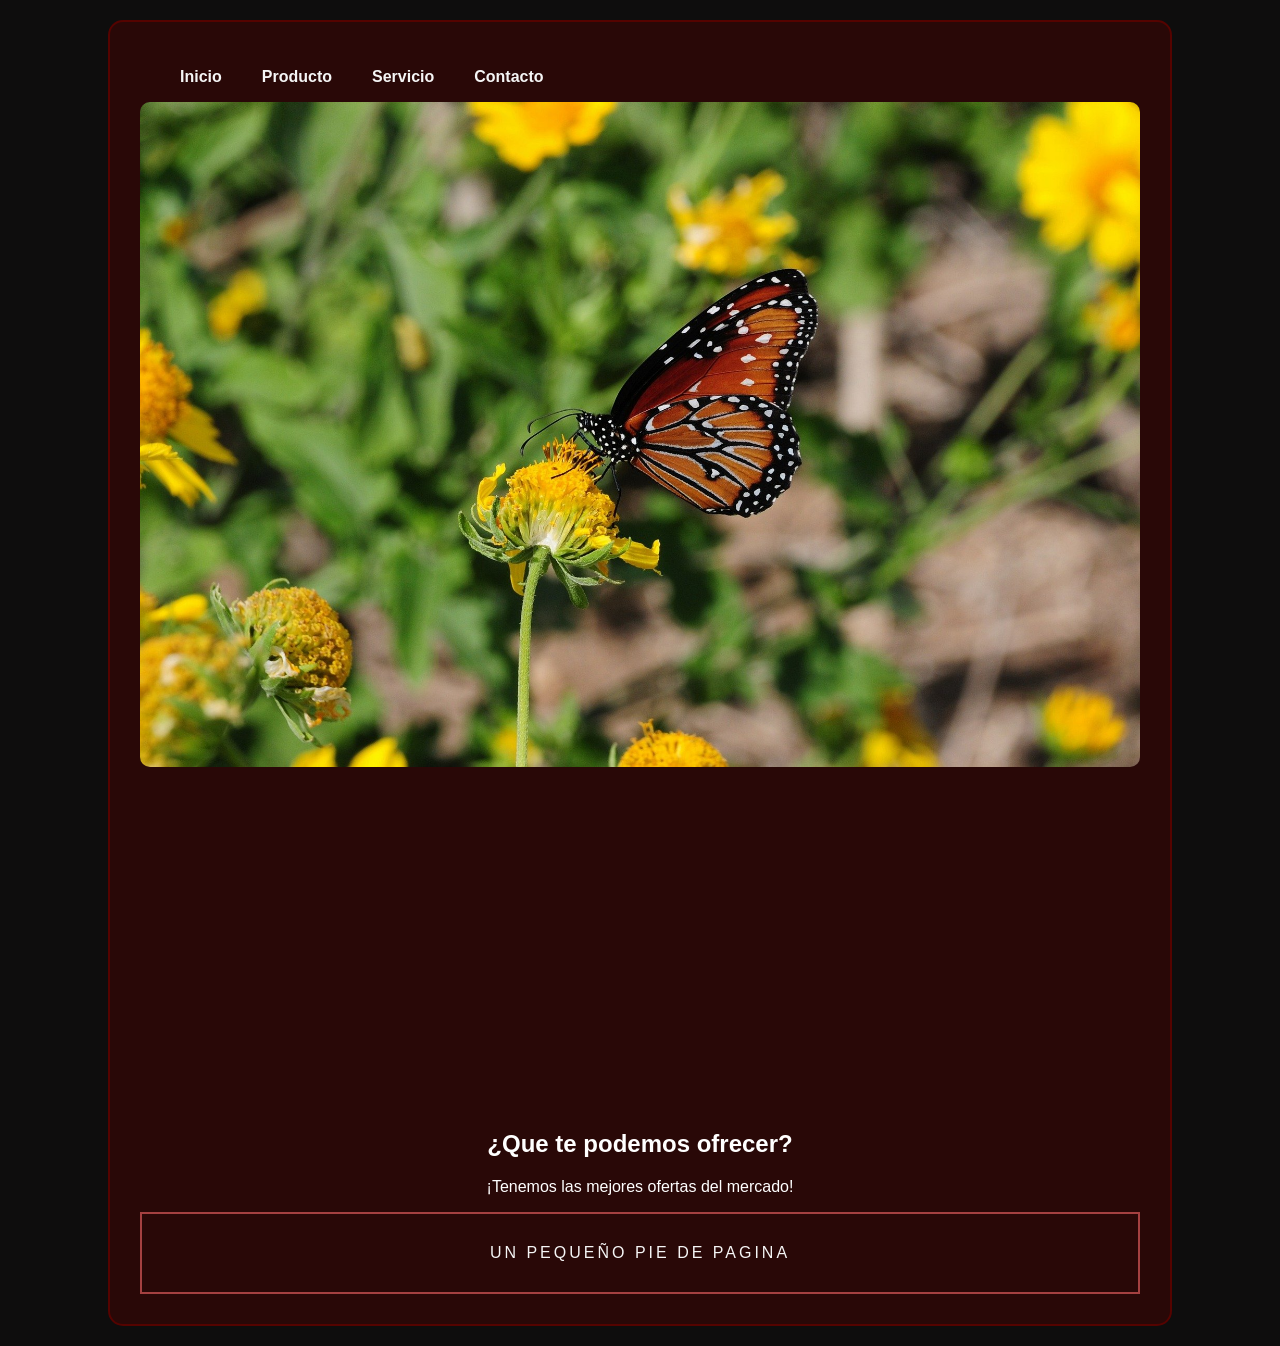
<file: Index.html>
<!DOCTYPE html>
<html lang="en">
<head>
    <meta charset="UTF-8">
    <meta name="viewport" content="width=device-width, initial-scale=1.0">
    <title>Otra prueba jajaja</title>
</head>
<link rel="stylesheet" href="Style.CSS"> 
    
<body>
    <div class="container">
<header>
<nav class="menu">
    <ul>
        <l1><a href="#">Inicio</a></l1>
        <l1><a href="View/Producto.html">Producto</a></l1>
        <l1><a href="View/Servicio.html">Servicio</a></l1>
        <l1><a href="View/Contacto.html">Contacto</a></l1>  

    </ul>
</nav>
</header>
<main>
<img src="Img/img_index.jpg" alt="">
<iframe width="560" height="315" src="https://www.youtube.com/embed/RX0VtkQOddw?si=31bn64RBw_hHo9LE" title="YouTube video player" frameborder="0" allow="accelerometer; autoplay; clipboard-write; encrypted-media; gyroscope; picture-in-picture; web-share" referrerpolicy="strict-origin-when-cross-origin" allowfullscreen></iframe> 
<div class="main_principal">
<h2>¿Que te podemos ofrecer?</h2>
<p>¡Tenemos las mejores ofertas del mercado!</p>
</div>

</main>


<footer>Un pequeño pie de pagina</footer>
    </div>
    
</body>
</html>
</file>
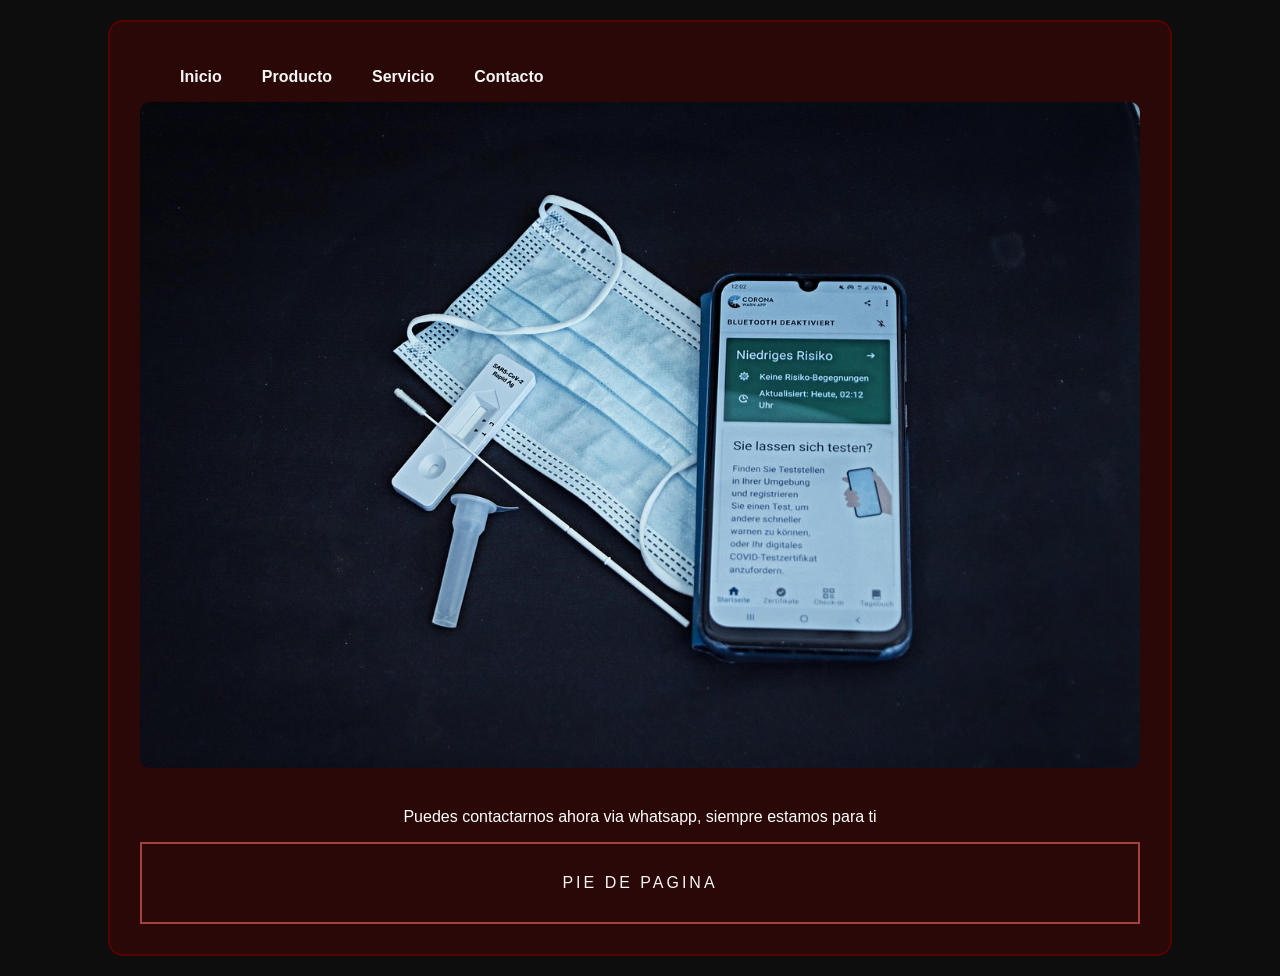
<file: View/Contacto.html>
<!DOCTYPE html>
<html lang="en">
<head>
    <meta charset="UTF-8">
    <meta name="viewport" content="width=device-width, initial-scale=1.0">
    <title>Contactanos</title>
</head>
<link rel="stylesheet" href="../Style.CSS">
<body>
    <div class="container">
<header>
    <nav class="Menu">
        <ul>
            <li><a href="../index.html">Inicio</a></li>
            <li><a href="Producto.html">Producto</a></li>
            <li><a href="Servicio.html">Servicio</a></li>
            <li><a href="#">Contacto</a></li>
        </ul>
    </nav>
</header>
<main>
    <img src="../Img/img_contactos.jpeg" alt="">
    <div class="main_principal">
        <p>Puedes contactarnos ahora via whatsapp, siempre estamos para ti</p>
    </div>
</main>
<footer>Pie de pagina</footer>
    </div>
</body>
</html>
</file>
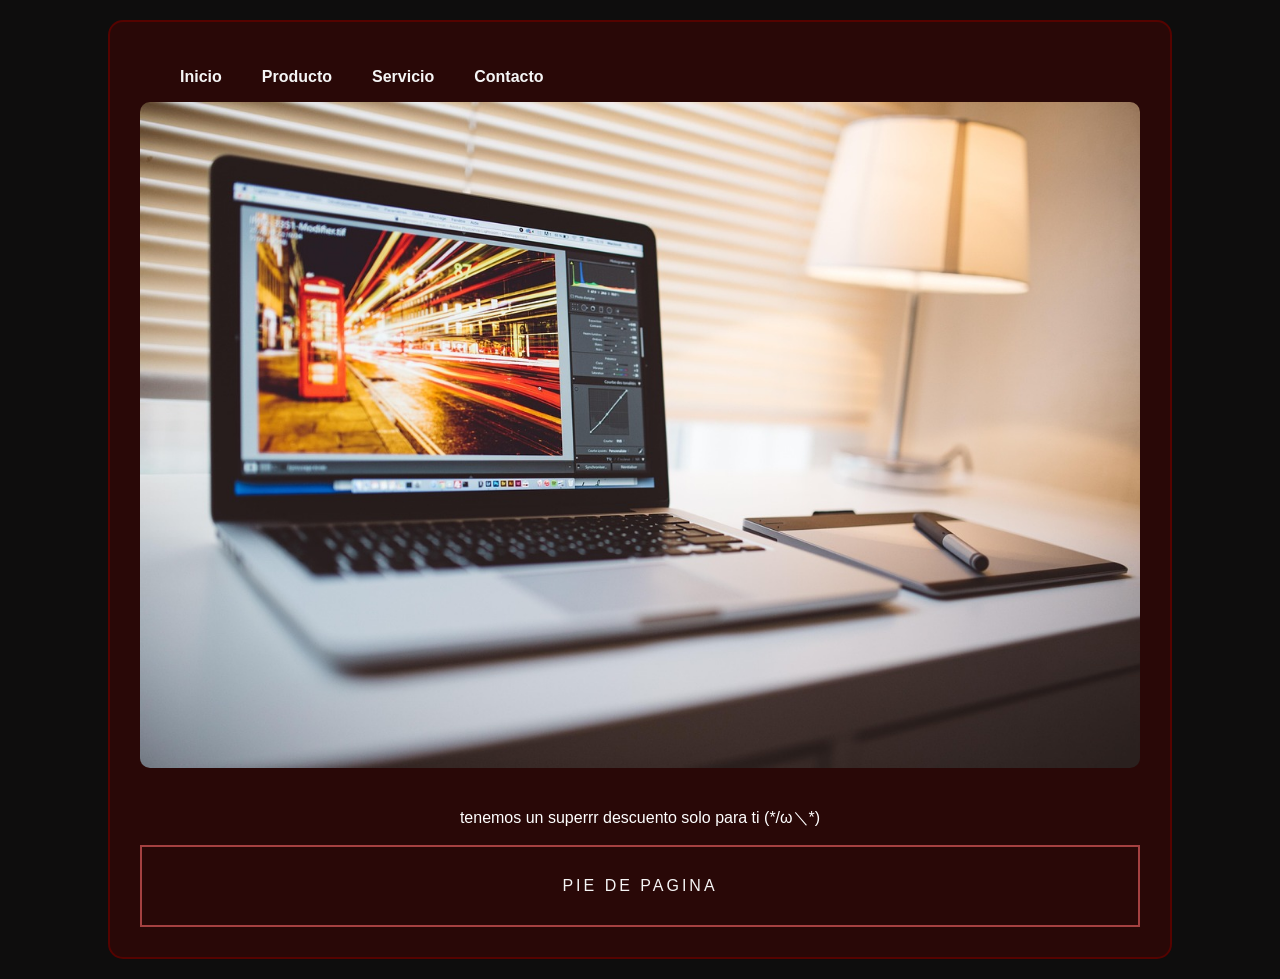
<file: View/Producto.html>
<!DOCTYPE html>
<html lang="en">
<head>
    <meta charset="UTF-8">
    <meta name="viewport" content="width=device-width, initial-scale=1.0">
    <title>Un producto</title>
</head>
<link rel="stylesheet" href="../Style.CSS">

<body>
    <div class="container">
<header>
    <nav Class="Menu">
<ul>
    <li><a href="../index.html" >Inicio</a></li>
    <li><a href="#">Producto</a></li>
    <li><a href="Servicio.html">Servicio</a></li>
    <li><a href="Contacto.html">Contacto</a></li>
</ul>
    </nav>
</header>
<main>
<img src="../Img/img_productos.jpeg" alt="">
<div class="main_Principal">
    <p>tenemos un superrr descuento solo para ti (*/ω＼*)</p>
</div>
</main>
<footer>pie de pagina</del></footer>
    </div>
</body>
</html>
</file>
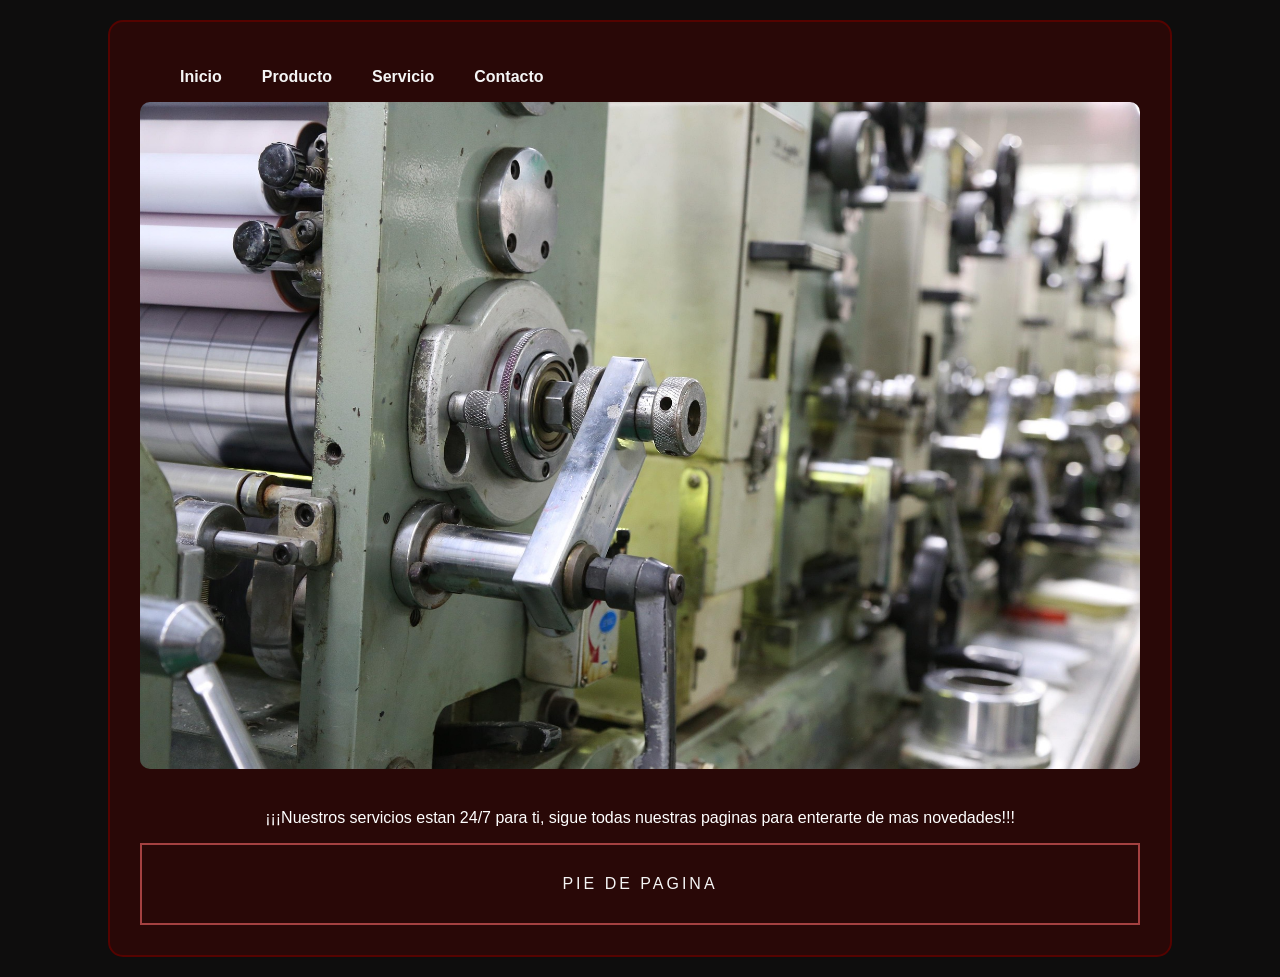
<file: View/Servicio.html>
<!DOCTYPE html>
<html lang="en">
<head>
    <meta charset="UTF-8">
    <meta name="viewport" content="width=device-width, initial-scale=1.0">
    <title>Nuestro Servicio</title>
</head>
<link rel="stylesheet" href="../Style.CSS">
<body>
    <div class="container">
<header>
    <nav class="menu">
        <ul>
 <li><a href="../index.html">Inicio</a> </li>
<li><a href="Producto.html">Producto</a></li>
<li><a href="#">Servicio</a></li>
<li><a href="Contacto.html">Contacto</a></li>
        </ul>
    </nav>
</header>
<main>
<img src="../Img/img_servicios.jpeg" alt="">
<div class="main_principal">
    <p>¡¡¡Nuestros servicios estan 24/7 para ti, sigue todas nuestras paginas para enterarte de mas novedades!!!</p>
</div>

</main>
<footer>pie de pagina</footer>
    </div>
</body>
</html>
</file>
<file: Style.CSS>
body{
    background: #0e0d0d;
    color:white;
    font-family: Verdana, Geneva, Tahoma, sans-serif;
    margin:0;
    padding: 20px;
    display: flex;
    justify-content: center;
}
.container{
max-width:1000px;
background-color: #290807;
padding: 30px;
border-radius: 15px;
text-align: center;
border: 2px solid #550300;
}

img{
width:100%;
border-radius: 10px;
margin-bottom:20px;
}
/* Quita los puntos de la lista y los pone en fila */
nav ul {
    list-style: none;
    display:flex;
    gap: 40px; /* Espacio entre botones */
}
nav a {
    text-decoration: none;
    color: #f5f5f5;
    font-weight: bold;
}


nav a:hover {
    color: #502c2c;
}
footer {
    background: transparent;
    padding: 30px;
    color: #f5f5f5;
    text-transform: uppercase;
    letter-spacing: 3px; /* Estilo elegante */
    border: 2px solid rgb(165, 65, 65);
}
</file>
